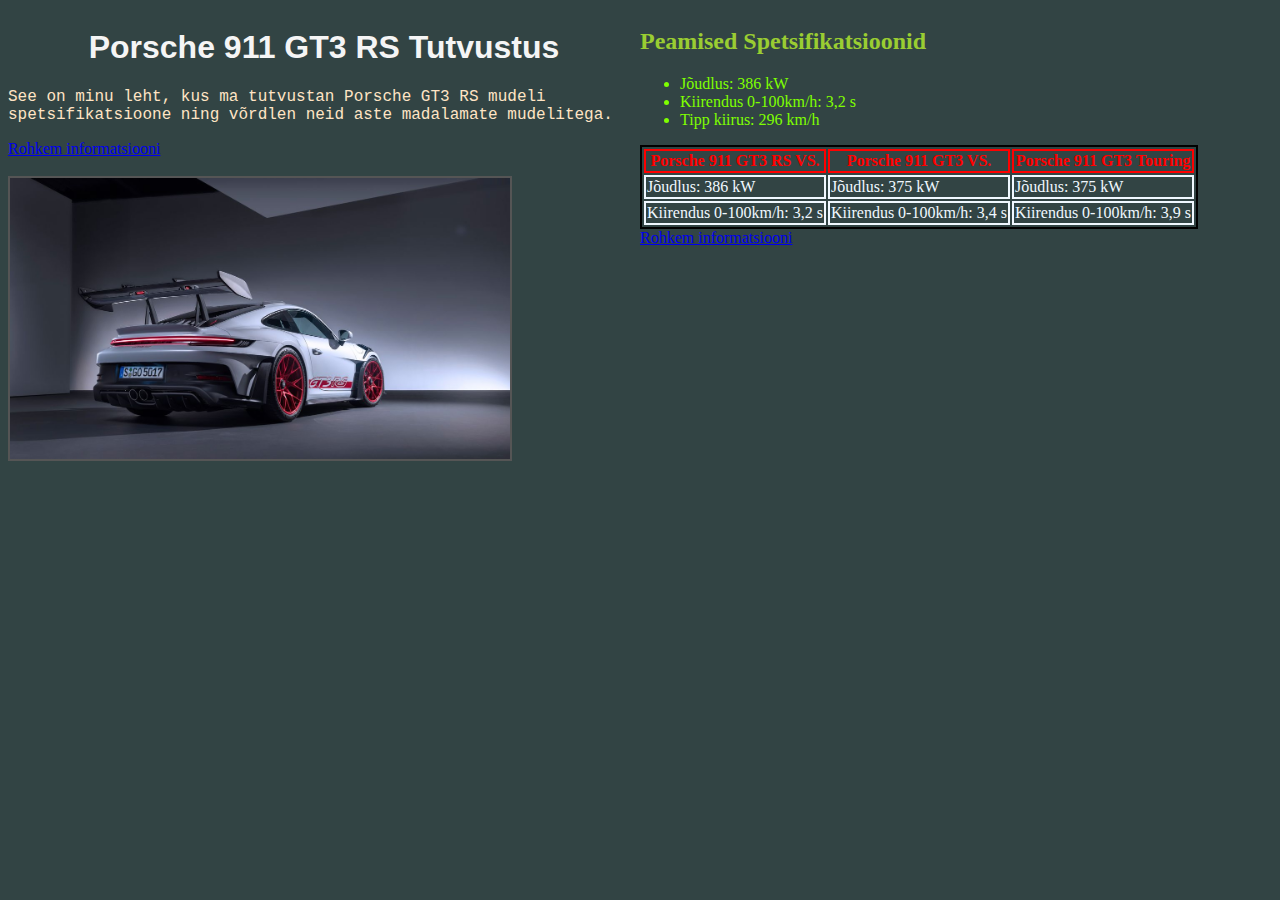
<file: index.html>
<!DOCTYPE html>
<html lang="en">
<head>
    <meta charset="UTF-8">
    <title>Porsche 911 GT3 RS Tutvustus</title>
    <link rel=¨stylesheet¨ href="/css/style.css">
    <style>
        body {
            background-color:rgb(50, 68, 68);
            
        }
        h1 {
            text-align:center;
            color:whitesmoke;
            font-family: Arial, Helvetica, sans-serif;
        }
        p {
            color:bisque;
            font-size:medium;
            font-family: 'Courier New', Courier, monospace;
            text-align:left

        }
        img {
            border: 2px solid #555;
            width: 500px;
        }
        table,th,td {
            border: 2px solid;
        }
        td {
            border: 2px solid;
            border-color: aliceblue;
            color: aliceblue;
        }
        h2 {
            color: yellowgreen;
        }
        ul {
            color:chartreuse;
        }
        th {
            color:red;
        }
        
    </style>
</head>
<body>
    <div style="width: 50%; float:left">
    <h1>Porsche 911 GT3 RS Tutvustus</h1>
    <p>See on minu leht, kus ma tutvustan Porsche GT3 RS mudeli spetsifikatsioone ning võrdlen neid aste madalamate mudelitega.</p>
    
    <a href="rohkem-informatsiooni.html" target="_blank">Rohkem informatsiooni</a>
    <br><br>
    <img src="2023-porsche-911-gt3-rs-102-1660522723.jpg" alt="Pilt">
    </div>
    <div style="width: 50%; float:right">  
    <h2>Peamised Spetsifikatsioonid</h2>
    <ul>
        <li>Jõudlus: 386 kW</li>
        <li>Kiirendus 0-100km/h: 3,2 s</li>
        <li>Tipp kiirus: 296 km/h</li>
    </ul>
    
    <table>
        <tr>
            <th>Porsche 911 GT3 RS VS.</th>
            <th>Porsche 911 GT3  VS.</th>
			<th>Porsche 911 GT3 Touring</th>
        </tr>
        <tr>
            <td>Jõudlus: 386 kW</td>
            <td>Jõudlus: 375 kW</td>
            <td>Jõudlus: 375 kW</td>
        </tr>
        <tr>
            <td>Kiirendus 0-100km/h: 3,2 s</td>
            <td>Kiirendus 0-100km/h: 3,4 s</td>
            <td>Kiirendus 0-100km/h: 3,9 s</td>
        </tr>
    </table>
    
    <a href="rohkem-informatsiooni.html" target="_blank">Rohkem informatsiooni</a>
    </div>
</body>
</html>
</file>
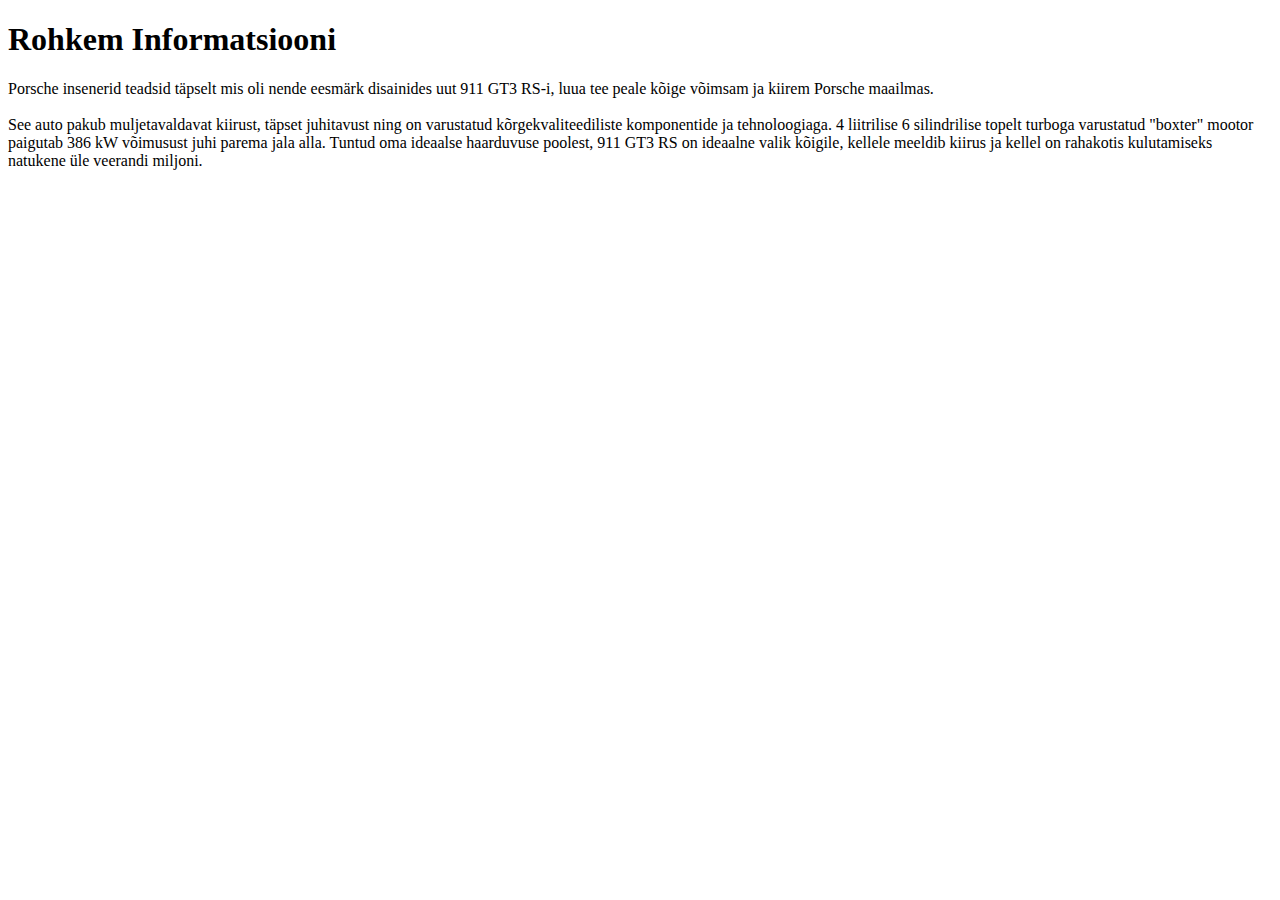
<file: Desktop/veebilehe_sem/rohkem-informatsiooni.html>
<!DOCTYPE html>
<html lang="en">
<head>
<meta charset="UTF-8">
    <title>Rohkem Informatsiooni</title>
</head>
<body>
    <h1>Rohkem Informatsiooni</h1>
    <p>Porsche insenerid teadsid täpselt mis oli nende eesmärk disainides uut 911 GT3 RS-i, luua tee peale kõige võimsam ja kiirem Porsche maailmas.
	<br><br>See auto pakub muljetavaldavat kiirust, täpset juhitavust ning on varustatud kõrgekvaliteediliste komponentide ja tehnoloogiaga.
	4 liitrilise 6 silindrilise topelt turboga varustatud "boxter" mootor paigutab 386 kW võimusust juhi parema jala alla.
	Tuntud oma ideaalse haarduvuse poolest, 911 GT3 RS on ideaalne valik kõigile, kellele meeldib kiirus ja kellel on rahakotis kulutamiseks natukene üle veerandi miljoni. </p>
</body>
</html>
</file>
